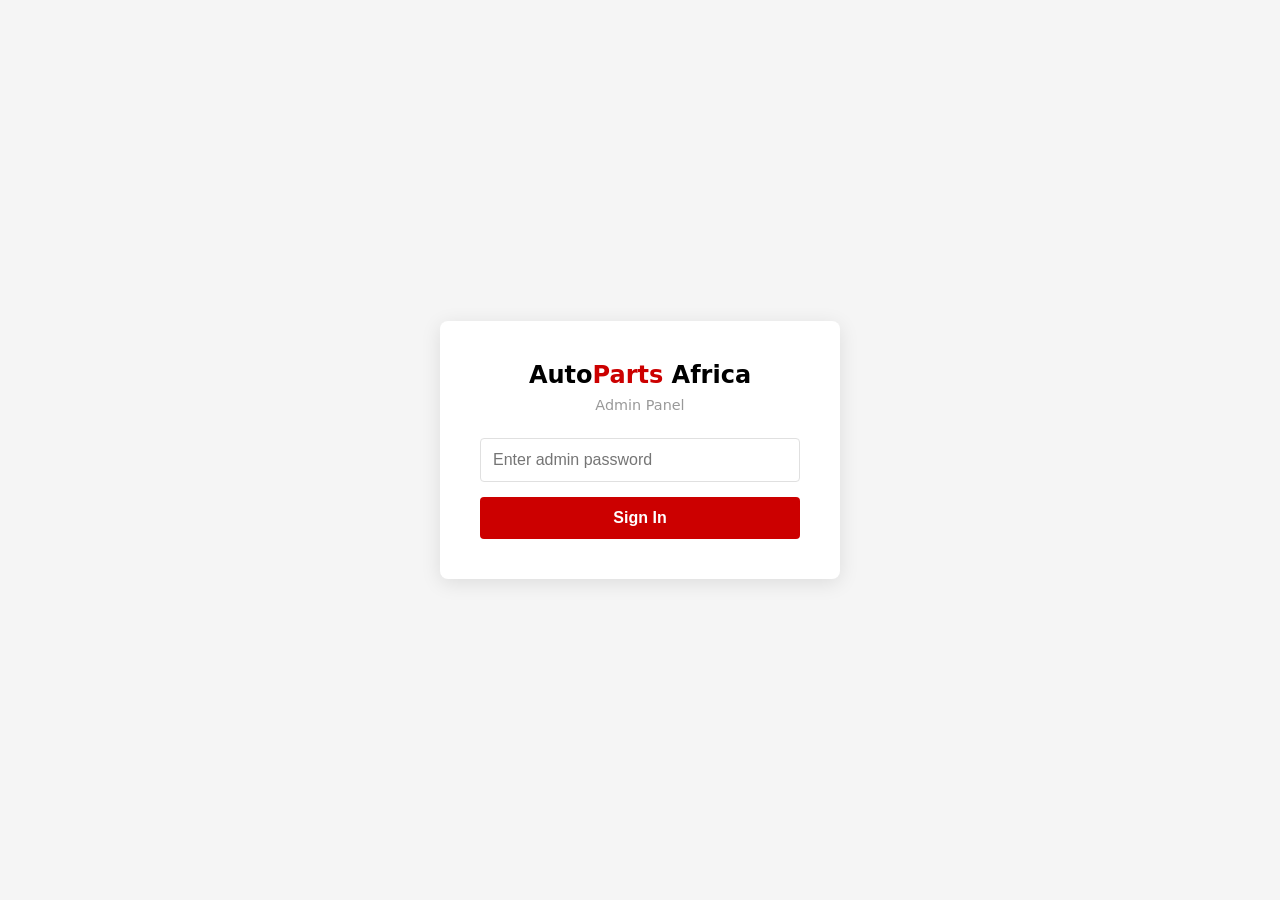
<file: admin.html>
<!DOCTYPE html>
<html lang="en">
<head>
  <meta charset="UTF-8">
  <meta name="viewport" content="width=device-width, initial-scale=1.0">
  <title>Admin Panel | AutoParts Africa</title>
  <style>
    :root { --primary: #CC0000; --dark: #1a1a1a; --border: #e0e0e0; --bg: #f5f5f5; --success: #00A86B; --danger: #DC3545; }
    *, *::before, *::after { margin:0; padding:0; box-sizing:border-box; }
    body { font-family:'Segoe UI',system-ui,sans-serif; background:var(--bg); min-height:100vh; }
    a { color:var(--primary); }

    /* Login */
    .login-wrap { display:flex; align-items:center; justify-content:center; min-height:100vh; }
    .login-box { background:#fff; padding:40px; border-radius:8px; box-shadow:0 4px 20px rgba(0,0,0,0.1); width:100%; max-width:400px; }
    .login-box h1 { text-align:center; margin-bottom:8px; font-size:1.5rem; }
    .login-box h1 span { color:var(--primary); }
    .login-box .sub { text-align:center; color:#999; margin-bottom:25px; font-size:0.9rem; }
    .login-box input { width:100%; padding:12px; border:1px solid var(--border); border-radius:4px; font-size:1rem; margin-bottom:15px; }
    .login-box input:focus { outline:none; border-color:var(--primary); }
    .login-box button { width:100%; padding:12px; background:var(--primary); color:#fff; border:none; border-radius:4px; font-size:1rem; cursor:pointer; font-weight:600; }
    .login-box button:hover { background:#990000; }
    .login-box .error { color:var(--danger); text-align:center; margin-top:10px; font-size:0.9rem; display:none; }

    /* Dashboard */
    .dashboard { display:none; }
    .dashboard.active { display:block; }
    .admin-header { background:var(--dark); color:#fff; padding:0 30px; display:flex; align-items:center; justify-content:space-between; height:60px; }
    .admin-header h2 span { color:var(--primary); }
    .admin-header button { background:transparent; border:1px solid #fff; color:#fff; padding:8px 16px; border-radius:4px; cursor:pointer; }
    .admin-header button:hover { background:#fff; color:var(--dark); }
    .admin-body { max-width:1200px; margin:0 auto; padding:30px 20px; }

    .toolbar { display:flex; justify-content:space-between; align-items:center; margin-bottom:20px; flex-wrap:wrap; gap:10px; }
    .toolbar button { padding:10px 24px; background:var(--primary); color:#fff; border:none; border-radius:4px; cursor:pointer; font-weight:600; font-size:0.95rem; }
    .toolbar button:hover { background:#990000; }
    .toolbar input { padding:10px 16px; border:1px solid var(--border); border-radius:4px; font-size:0.95rem; width:250px; }

    table { width:100%; background:#fff; border-radius:8px; overflow:hidden; box-shadow:0 2px 10px rgba(0,0,0,0.06); border-collapse:collapse; }
    th { background:var(--dark); color:#fff; padding:12px 16px; text-align:left; font-size:0.85rem; text-transform:uppercase; }
    td { padding:12px 16px; border-bottom:1px solid var(--border); font-size:0.9rem; }
    tr:hover td { background:#fafafa; }
    td:last-child { display:flex; gap:8px; }
    .btn-sm { padding:5px 12px; border:none; border-radius:3px; cursor:pointer; font-size:0.8rem; font-weight:600; }
    .btn-edit { background:#007bff; color:#fff; }
    .btn-edit:hover { background:#0056b3; }
    .btn-del { background:var(--danger); color:#fff; }
    .btn-del:hover { background:#a71d2a; }
    .badge-status { display:inline-block; padding:3px 8px; border-radius:3px; font-size:0.75rem; font-weight:600; }
    .badge-hot { background:#FFF3E0; color:#E65100; }
    .badge-new { background:#E8F5E9; color:#2E7D32; }

    /* Modal */
    .modal-overlay { display:none; position:fixed; inset:0; background:rgba(0,0,0,0.5); z-index:999; align-items:center; justify-content:center; }
    .modal-overlay.active { display:flex; }
    .modal { background:#fff; border-radius:8px; padding:30px; width:100%; max-width:600px; max-height:90vh; overflow-y:auto; }
    .modal h3 { margin-bottom:20px; font-size:1.3rem; }
    .modal .form-row { display:grid; grid-template-columns:1fr 1fr; gap:15px; }
    .modal .form-group { margin-bottom:15px; }
    .modal .form-group.full { grid-column:1/-1; }
    .modal label { display:block; margin-bottom:5px; font-weight:600; font-size:0.85rem; color:var(--dark); }
    .modal input, .modal select, .modal textarea { width:100%; padding:10px; border:1px solid var(--border); border-radius:4px; font-size:0.95rem; font-family:inherit; }
    .modal textarea { min-height:80px; resize:vertical; }
    .modal input:focus, .modal select:focus, .modal textarea:focus { outline:none; border-color:var(--primary); }
    .modal-btns { display:flex; gap:10px; justify-content:flex-end; margin-top:20px; }
    .modal-btns button { padding:10px 24px; border:none; border-radius:4px; cursor:pointer; font-weight:600; }
    .modal-btns .btn-save { background:var(--primary); color:#fff; }
    .modal-btns .btn-cancel { background:#eee; color:#333; }
    .toast { position:fixed; bottom:30px; right:30px; padding:15px 25px; border-radius:4px; color:#fff; font-weight:600; z-index:9999; display:none; animation:fadeIn 0.3s; }
    .toast.success { background:var(--success); }
    .toast.error { background:var(--danger); }
    @keyframes fadeIn { from{opacity:0;transform:translateY(10px);} to{opacity:1;transform:translateY(0);} }

    @media (max-width:600px) {
      .modal .form-row { grid-template-columns:1fr; }
      .toolbar input { width:100%; }
    }
  </style>
</head>
<body>

  <!-- Login -->
  <div class="login-wrap" id="loginWrap">
    <div class="login-box">
      <h1>Auto<span>Parts</span> Africa</h1>
      <p class="sub">Admin Panel</p>
      <input type="password" id="loginPassword" placeholder="Enter admin password" onkeyup="if(event.key==='Enter')login()">
      <button onclick="login()">Sign In</button>
      <p class="error" id="loginError">Invalid password. Try again.</p>
    </div>
  </div>

  <!-- Dashboard -->
  <div class="dashboard" id="dashboard">
    <header class="admin-header">
      <h2>Auto<span>Parts</span> Africa Admin</h2>
      <div style="display:flex;align-items:center;gap:15px;">
        <a href="/" target="_blank" style="color:#ccc;font-size:0.9rem;text-decoration:none;">View Site</a>
        <button onclick="logout()">Logout</button>
      </div>
    </header>
    <div class="admin-body">
      <div class="toolbar">
        <button onclick="openModal()">+ Add Product</button>
        <input type="text" id="adminSearch" placeholder="Search products..." onkeyup="renderTable()">
      </div>
      <div style="overflow-x:auto;">
        <table id="productTable">
          <thead>
            <tr>
              <th>ID</th><th>Name</th><th>Brand</th><th>Category</th><th>SKU</th><th>Badge</th><th>Actions</th>
            </tr>
          </thead>
          <tbody></tbody>
        </table>
      </div>
    </div>
  </div>

  <!-- Edit Modal -->
  <div class="modal-overlay" id="modalOverlay">
    <div class="modal">
      <h3 id="modalTitle">Add Product</h3>
      <form id="productForm" onsubmit="saveProduct(event)">
        <input type="hidden" id="prodId">
        <div class="form-row">
          <div class="form-group full"><label>Product Name *</label><input type="text" id="prodName" required></div>
        </div>
        <div class="form-row">
          <div class="form-group"><label>Brand</label><select id="prodBrand">
            <option value="toyota">Toyota</option><option value="honda">Honda</option><option value="nissan">Nissan</option><option value="mitsubishi">Mitsubishi</option><option value="suzuki">Suzuki</option><option value="mazda">Mazda</option><option value="subaru">Subaru</option>
          </select></div>
          <div class="form-group"><label>Category</label><select id="prodCat">
            <option value="engine">Engine Parts</option><option value="brakes">Brake Systems</option><option value="suspension">Suspension</option><option value="electrical">Electrical</option><option value="transmission">Transmission</option><option value="body">Body Parts</option><option value="filters">Filters & Fluids</option><option value="cooling">Cooling System</option>
          </select></div>
        </div>
        <div class="form-row">
          <div class="form-group"><label>SKU</label><input type="text" id="prodSku"></div>
          <div class="form-group"><label>Model (fits)</label><input type="text" id="prodModel"></div>
        </div>
        <div class="form-row">
          <div class="form-group"><label>Badge</label><select id="prodBadge"><option value="">None</option><option value="hot">Hot Seller</option><option value="new">New Arrival</option></select></div>
          <div class="form-group"><label>Price Text</label><input type="text" id="prodPrice" value="Inquiry for Price"></div>
        </div>
        <div class="form-row">
          <div class="form-group full"><label>Image URL</label><input type="text" id="prodImage" placeholder="https://example.com/image.jpg"></div>
        </div>
        <div class="form-row">
          <div class="form-group full"><label>Description</label><textarea id="prodDesc" placeholder="Product description..."></textarea></div>
        </div>
        <div class="modal-btns">
          <button type="button" class="btn-cancel" onclick="closeModal()">Cancel</button>
          <button type="submit" class="btn-save">Save Product</button>
        </div>
      </form>
    </div>
  </div>

  <!-- Toast -->
  <div class="toast" id="toast"></div>

  <script src="js/admin.js"></script>
</body>
</html>
</file>
